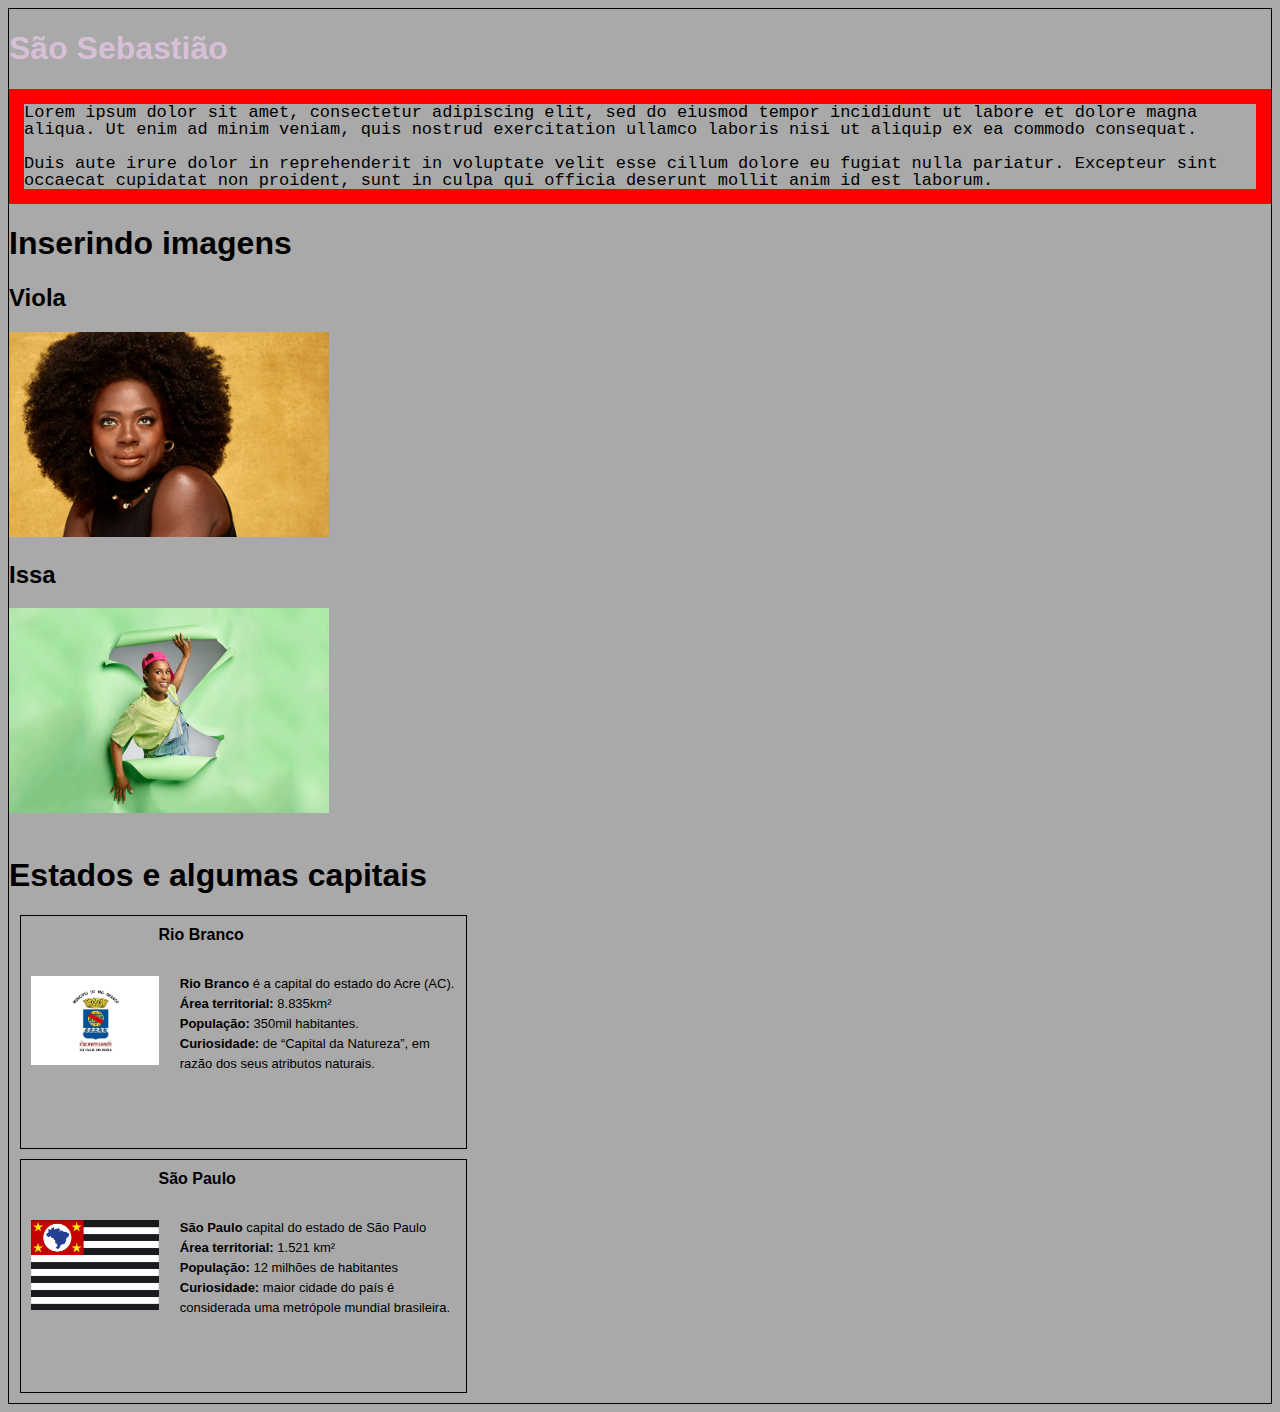
<file: Aulas CSS/index.html>
<!DOCTYPE html>

<html lang="pt-br">

<head>
  <title>Aprendendo CSS</title>
  <meta name="descrição do meu site" content="meu primeiro site com HTML">
  <meta charset="utf-8">
  <!-- <style>
    body {
      background-color: darkgray;
    }
  </style> -->
  <link rel="stylesheet" href="style.css">
</head>

<body>
  <h1 id="titulo">São Sebastião</h1>
  <p class="paragrafo">
    Lorem ipsum dolor sit amet,
    consectetur adipiscing elit, sed do eiusmod tempor incididunt ut labore et dolore magna aliqua.
    Ut enim ad minim veniam, quis nostrud exercitation ullamco laboris nisi ut aliquip ex ea commodo consequat.
    <!-- tag de quebra de linha -->
    <br /><br />
    Duis aute irure dolor in reprehenderit in voluptate velit esse cillum dolore eu fugiat nulla pariatur.
    Excepteur sint occaecat cupidatat non proident, sunt in culpa qui officia deserunt mollit anim id est laborum.
  </p>

  <h1>Inserindo imagens</h1>
  <h2>Viola</h2>
  <img src="img/viola.jpeg" width="320" height="205" />
  <h2>Issa</h2>
  <img src="img/issa.png" width="320" height="205" />
  <br><br>

  <h1>Estados e algumas capitais</h1>
  <section class="card">
    <h2 class="card-titulo">Rio Branco</h2>
    <img src="img/rioBranco.png" class="card-imagem">
    <p class="card-text">
      <strong>Rio Branco</strong> é a capital do estado do Acre (AC). <br> <b> Área territorial:</b> 8.835km² <br> <b>População: </b>350mil habitantes.
      <br> <b>Curiosidade:</b> de “Capital da Natureza”, em razão dos seus atributos naturais.
    </p>
  </section>

  <section class="card">
    <h2 class="card-titulo">São Paulo</h2>
    <img src="img/saoPaulo.png" class="card-imagem">
    <p class="card-text"> <strong>São Paulo</strong> capital do estado de São Paulo <br>
      <b>Área territorial:</b> 1.521 km² <br> <b>População:</b> 12 milhões de habitantes <br>
      <b>Curiosidade:</b> maior cidade do país é considerada uma metrópole mundial brasileira.
    </p>
  </section>

</body>

</html>
</file>
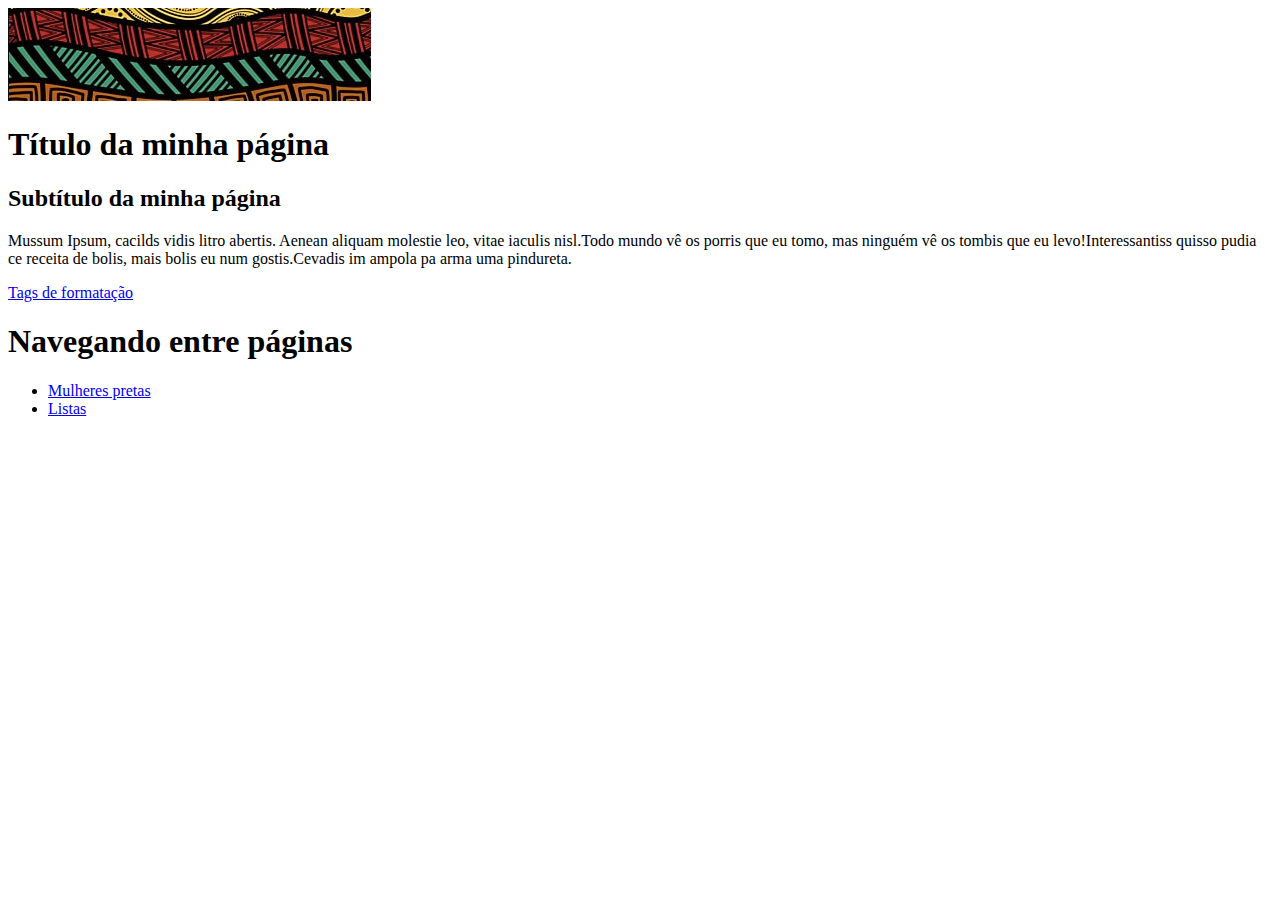
<file: Aulas HTML/index.html>
<!DOCTYPE html>
<html lang="pt-br">

<head>
  <title>Meu site</title>
  <meta name="description" content="Esse é o meu primeiro site pessoal">
  <meta charset="UTF-8">
</head>

<body>
  <header>
    <nav>
      <img src="./img/banner.png" alt="Imagem de um banner aleatório.">
    </nav>
  </header>

  <main>
    <section>
      <h1> Título da minha página </h1>
      <h2>Subtítulo da minha página</h2>
      <!-- <h3>Título do meu artigo</h3>
      <h4>Título do meu artigo</h4>
      <h5>Título do meu artigo</h5>
      <h6>Título do meu artigo</h6>  -->
      <p>
        Mussum Ipsum, cacilds vidis litro abertis. Aenean aliquam molestie leo, vitae iaculis nisl.Todo mundo vê os porris que eu tomo, mas ninguém vê os tombis que eu levo!Interessantiss quisso pudia ce receita de bolis, mais bolis eu num gostis.Cevadis im ampola pa arma uma pindureta.
      </p>
    </section>
    <section>
      <a href="formatacao.html" target="_blank">Tags de formatação</a>
    </section>
  </main>

  <footer>
    <h1>Navegando entre páginas</h1>
    <ul>
      <li>
        <a href="mulheres.html" target="_blank">Mulheres pretas</a>
      </li>
      <li>
        <a href="listas.html" target="_blank">Listas</a>
      </li>
    </ul>
  </footer>
</body>

</html>
</file>
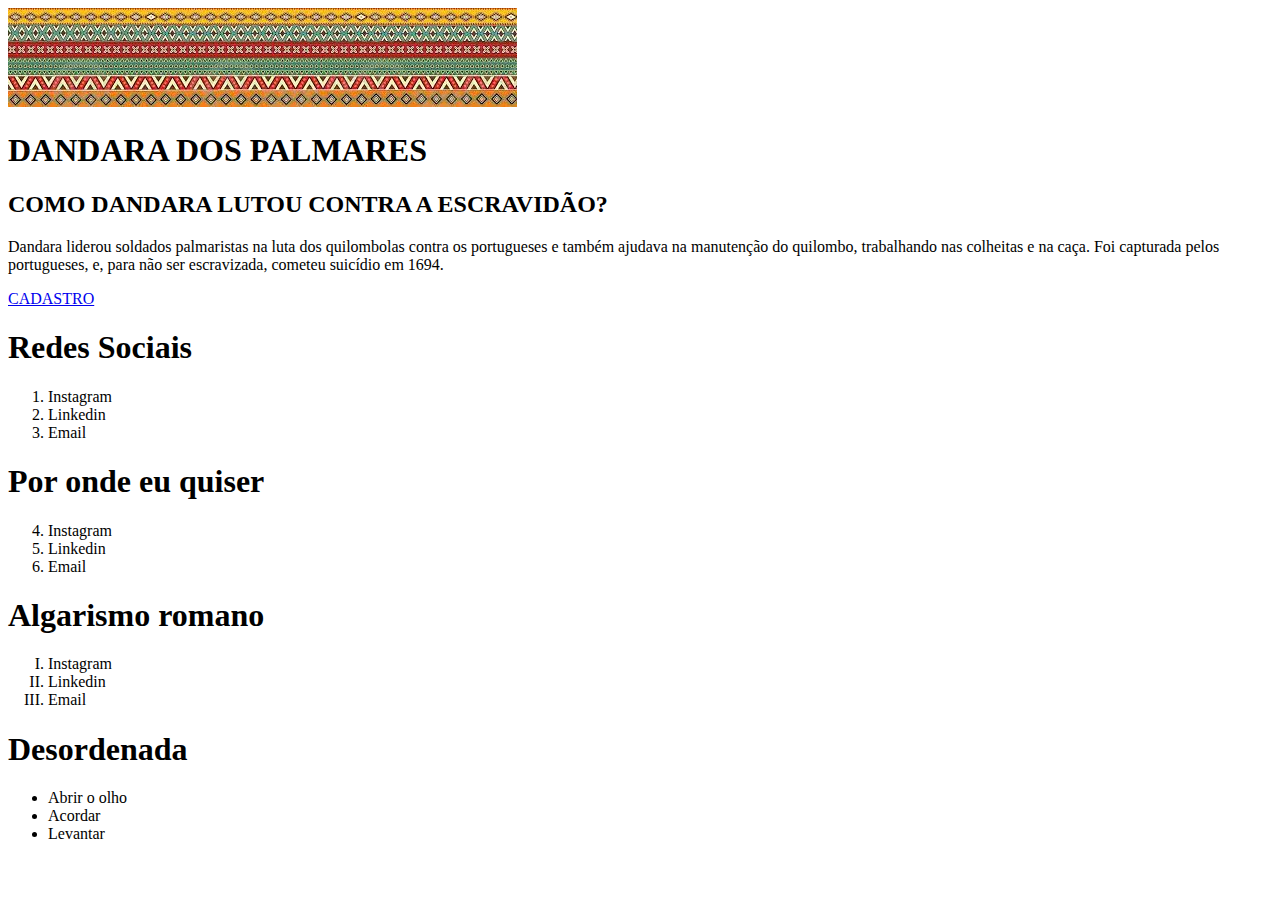
<file: Dandara/index.html>
<!DOCTYPE html>
<html lang="pt-br">
    <head>
        <title> Site de Dandara </title>
        <meta name="description" content="Esse é meu primeiro site pessoal.">
        <meta charset="UTF-8">

    </head>

    <body>
        <header>
            <nav>
                <img src="./img/images.jpg" alt="Imagem de um banner aleatorio.">
            </nav>
        </header>

        <main>
            <section>
                <h1> DANDARA DOS PALMARES </h1>
                <h2> COMO DANDARA LUTOU CONTRA A ESCRAVIDÃO? </h2>
                <!-- <h3> titulo do titulo do titulo </h3> -->
                <p> Dandara liderou soldados palmaristas na luta dos quilombolas contra os portugueses e também ajudava na manutenção do quilombo, 
                    trabalhando nas colheitas e na caça. Foi capturada pelos portugueses, e, para não ser escravizada, cometeu suicídio em 1694. 
                </p>
            </section>
            <section>
                <a href="formatacao.html" target="_blank"> CADASTRO </a>
            </section>
        </main>
        <footer>
            <h1> Redes Sociais </h1>
            <ol>
                <li> Instagram </li>
                <li> Linkedin </li>
                <li> Email </li>
            </ol>

            <h1> Por onde eu quiser </h1>
            <ol start="4">
                <li> Instagram </li>
                <li> Linkedin </li>
                <li> Email </li>
            </ol>

            <h1> Algarismo romano </h1>
            <ol type="I">
                <li> Instagram </li>
                <li> Linkedin </li>
                <li> Email </li>
            </ol>

            <h1> Desordenada </h1>
            <ul>
                <li> Abrir o olho </li>
                <li> Acordar </li>
                <li> Levantar </li>
            </ul>

        </footer>
        
    </body>
</html>
</file>
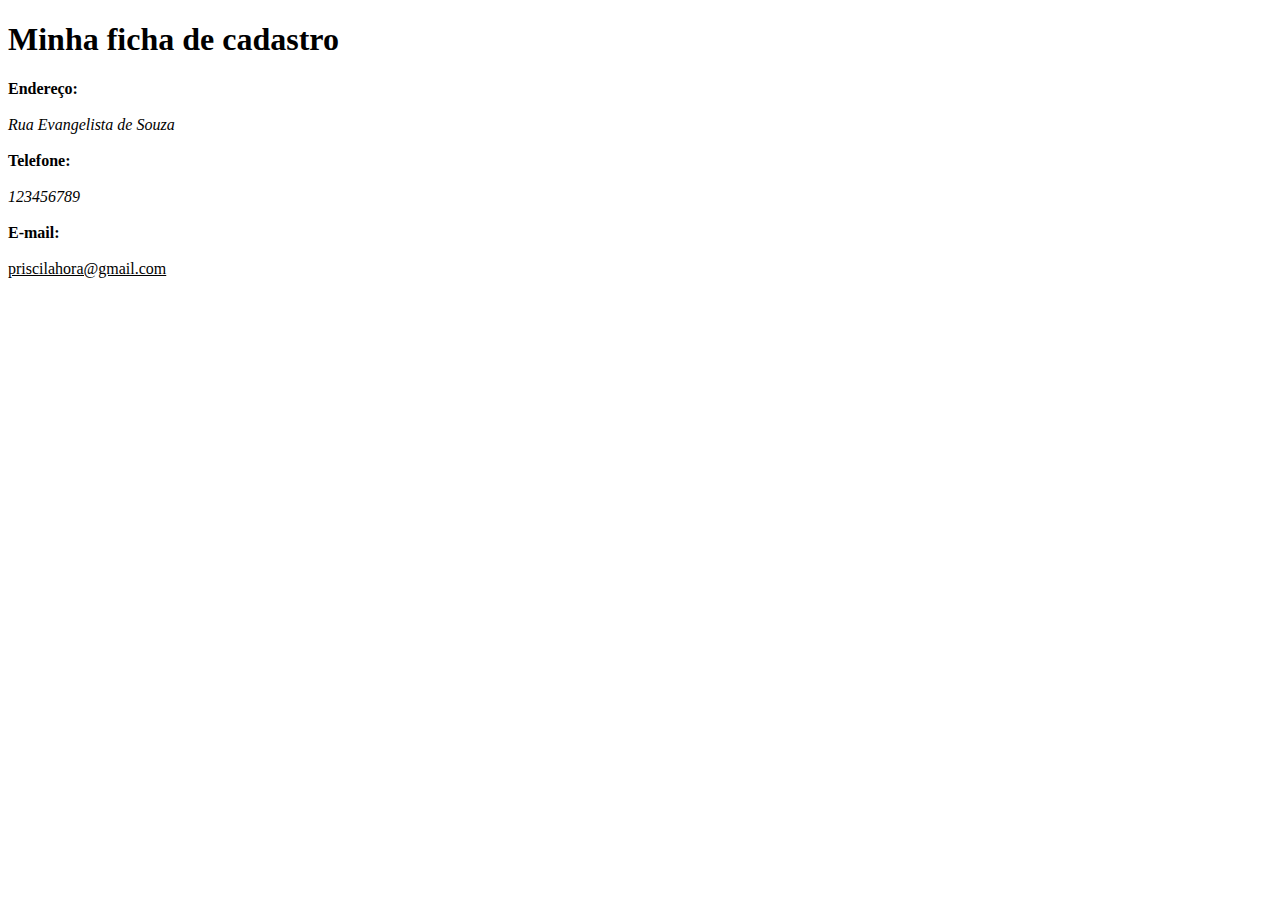
<file: formatacao.html>
<!DOCTYPE html>
<html lang="pt-br">

    <head>
        <title> Tags de formatação </title>
        <meta name="description" content="Testeando a formatação de texto por meio do HTML">
        <meta charset="UTF-8">
    </head>

    <body>
        <h1> Minha ficha de cadastro </h1>
        <p> 
            <b> Endereço: </b> <!-- deixa negrito -->
            <br><br> <!-- pula linha -->
            <i> Rua Evangelista de Souza </i> <!-- deixa em itálico -->
            <br><br>
            <strong> Telefone: </strong> <!-- Traz um tom de cor forte ao texto -->
            <br><br>
            <i> 123456789 </i>
            <br><br>
            <b> E-mail: </b>
            <br><br>
            <u> priscilahora@gmail.com </u> <!-- sublinhado -->
        </p>
        
    </body>
</html>
</file>
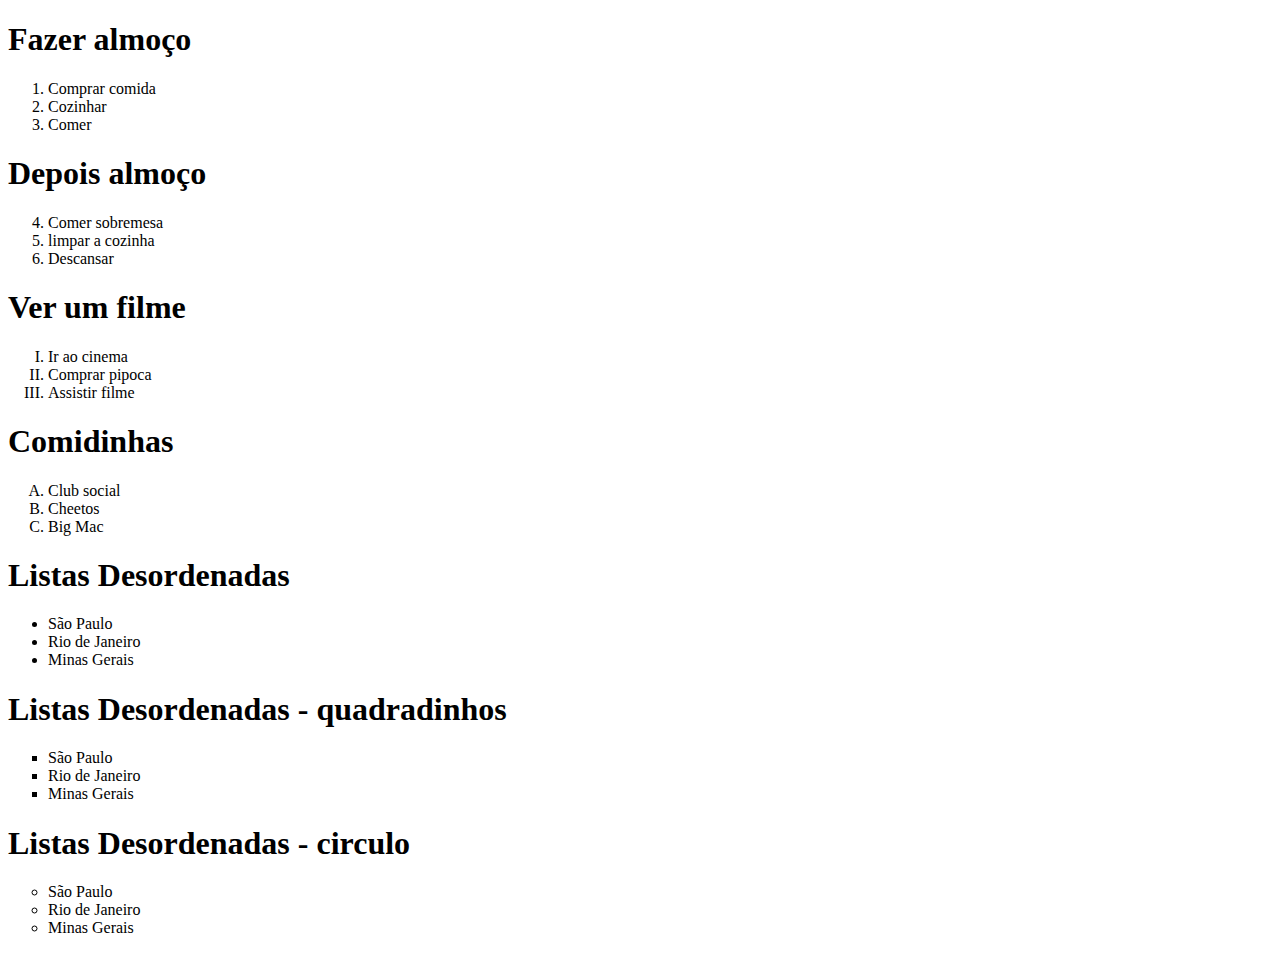
<file: listas.html>
<!DOCTYPE html>

<html lang="pt-br">

<head>
  <title>Listas</title>
  <meta name="description" content="listas">
  <meta charset="utf-8">
</head>

<body>
  <section>
    <h1>Fazer almoço</h1>
    <ol>
      <li>Comprar comida</li>
      <li>Cozinhar</li>
      <li>Comer</li>
    </ol>

    <h1>Depois almoço</h1>
    <ol start="4">
      <li>Comer sobremesa</li>
      <li>limpar a cozinha</li>
      <li>Descansar</li>
    </ol>

    <h1>Ver um filme</h1>
    <ol type="I">
      <li>Ir ao cinema</li>
      <li>Comprar pipoca</li>
      <li>Assistir filme</li>
    </ol>

    <h1>Comidinhas</h1>
    <ol type="A">
      <li>Club social</li>
      <li>Cheetos</li>
      <li>Big Mac</li>
    </ol>
  </section>

  <section>
    <h1>Listas Desordenadas</h1>
    <ul>
      <li>São Paulo</li>
      <li>Rio de Janeiro</li>
      <li>Minas Gerais</li>
    </ul>

    <h1>Listas Desordenadas - quadradinhos</h1>
    <ul type="square">
      <li>São Paulo</li>
      <li>Rio de Janeiro</li>
      <li>Minas Gerais</li>
    </ul>

    <h1>Listas Desordenadas - circulo</h1>
    <ul type="circle">
      <li>São Paulo</li>
      <li>Rio de Janeiro</li>
      <li>Minas Gerais</li>
    </ul>
  </section>
</body>
</file>
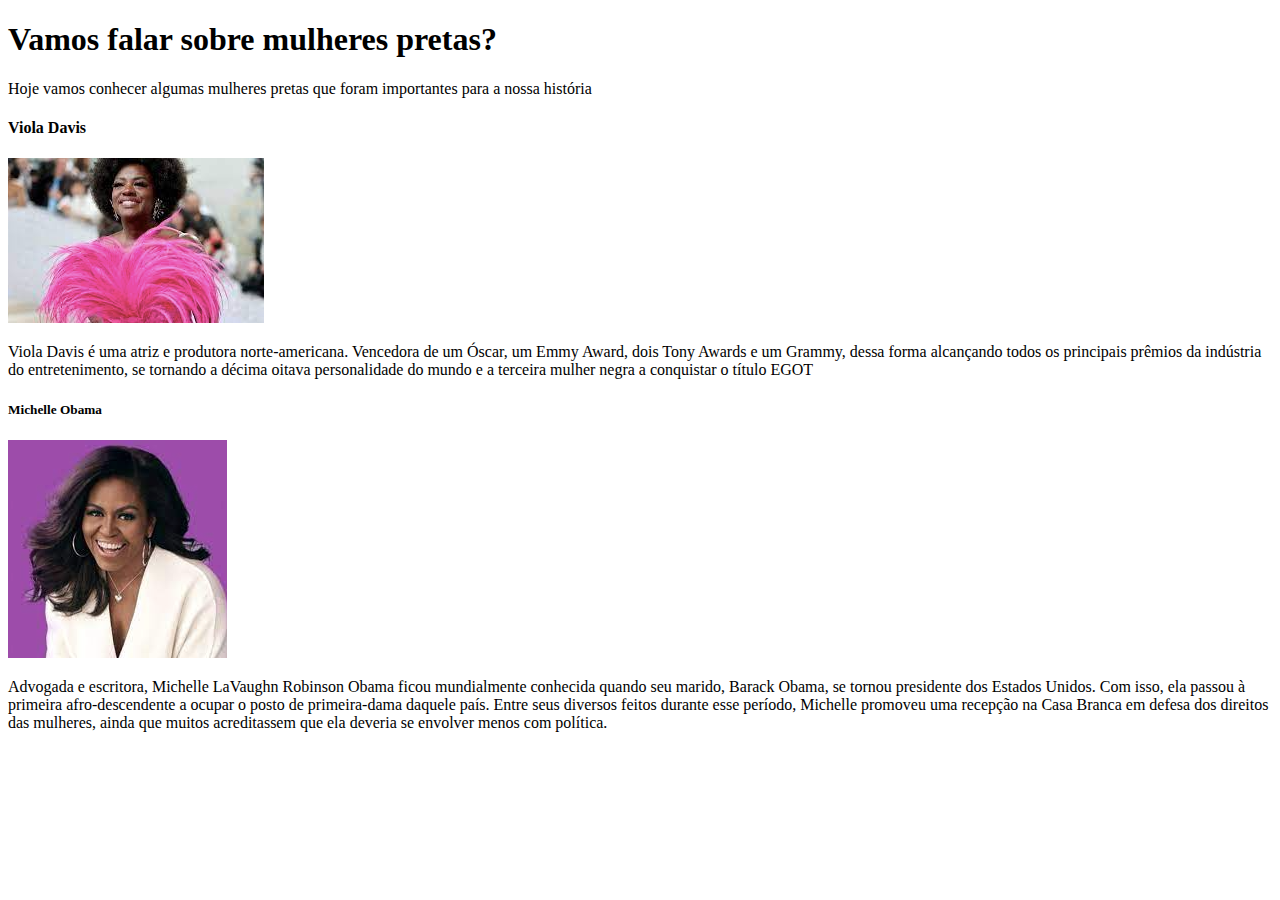
<file: mulheres.html>
<!DOCTYPE html>

<html lang="pt-br">

<head>
  <title>Títulos e Parágrafos</title>
  <meta charset="utf-8">
</head>

<body>
  <h1>Vamos falar sobre mulheres pretas?</h1>

  <p>Hoje vamos conhecer algumas mulheres pretas que foram importantes para a nossa história</p>

  <h4>Viola Davis</h4>
  <img src="img/viola.png" alt="imagem da Rosa Parks">
  <p>
    Viola Davis é uma atriz e produtora norte-americana. Vencedora de um Óscar, um Emmy Award, dois Tony Awards e um Grammy, dessa forma alcançando todos os principais prêmios da indústria do entretenimento, se tornando a décima oitava personalidade do mundo e a terceira mulher negra a conquistar o título EGOT
  </p>

  <h5>Michelle Obama</h5>
  <img src="img/michelle.png" alt="imagem da Rosa Parks">
  <p>
    Advogada e escritora, Michelle LaVaughn Robinson Obama ficou mundialmente conhecida quando seu marido,
    Barack Obama, se tornou presidente dos Estados Unidos. Com isso, ela passou à primeira afro-descendente
    a ocupar o posto de primeira-dama daquele país.
    Entre seus diversos feitos durante esse período, Michelle promoveu uma recepção na Casa Branca em defesa
    dos direitos das mulheres, ainda que muitos acreditassem que ela deveria se envolver menos com política.
  </p>
</body>

</html>
</file>
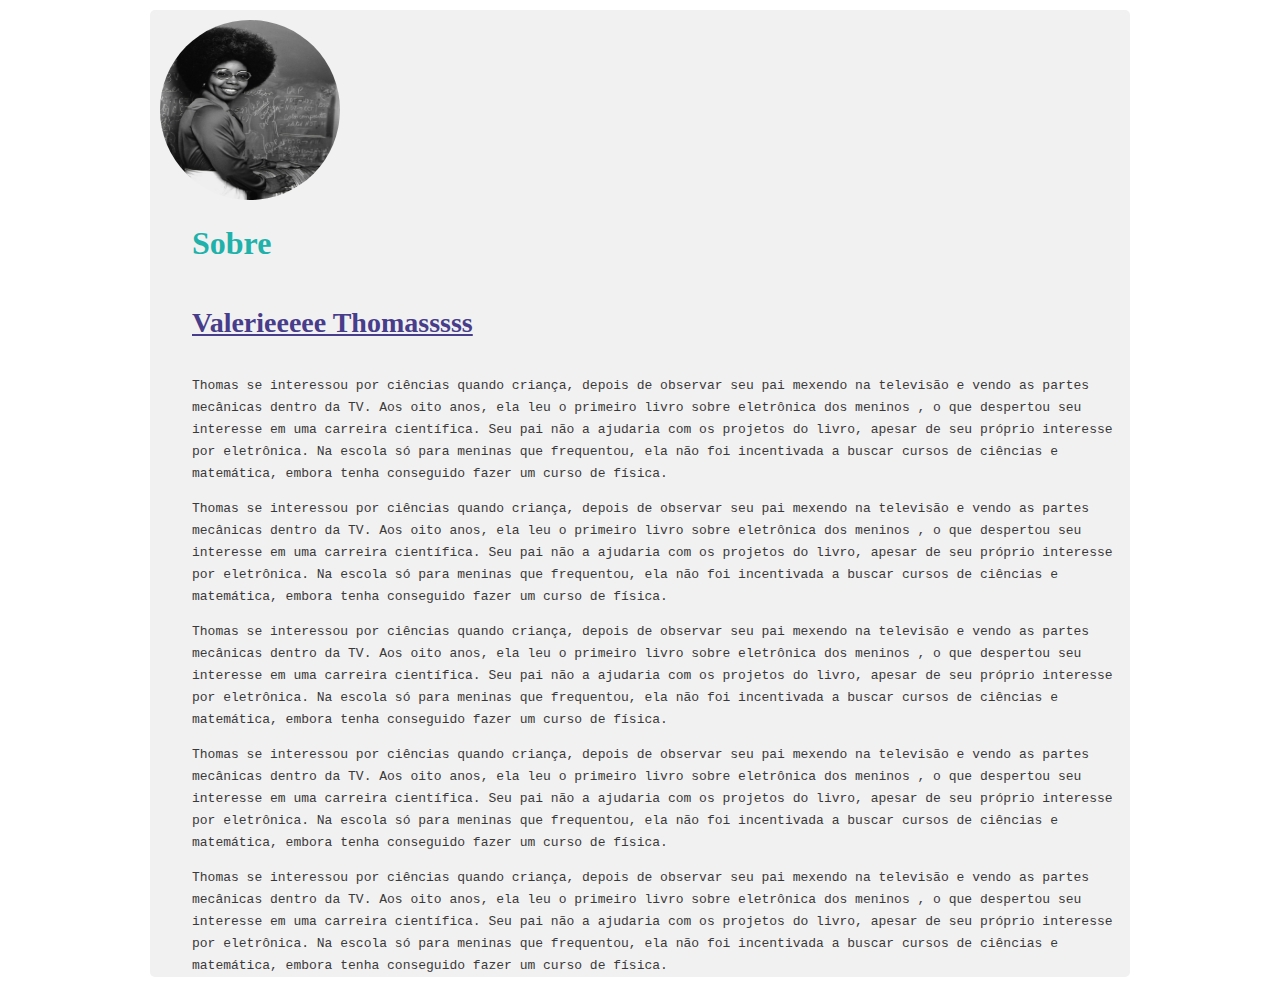
<file: Aulas CSS/card.html>
<!DOCTYPE html>
<html lang="pt-br">

<head>
  <title>Aprendendo CSS</title>
  <meta name="description" content="Esse é o meu primeiro site pessoal!!!!!">
  <meta charset="UTF-8">
  <link rel="stylesheet" href="card.css">
</head>

<body>
  <section class="container">
    <article>
      <div>
        <img src="img/valerie-thomas.jpg" class="fotoValerie">
      </div>
      <div class="sobre">
        <h1 class="titulo">Sobre</h1>
        <h2 class="nome">Valerieeeee Thomasssss</h2>
      </div>
    </article>
    <article>
      <p class="descricao">Thomas se interessou por ciências quando criança, depois de observar seu pai mexendo na televisão e vendo as partes mecânicas dentro da TV. Aos oito anos, ela leu o primeiro livro sobre eletrônica dos meninos , o que despertou seu interesse
        em uma carreira científica. Seu pai não a ajudaria com os projetos do livro, apesar de seu próprio interesse por eletrônica. Na escola só para meninas que frequentou, ela não foi incentivada a buscar cursos de ciências e matemática, embora
        tenha conseguido fazer um curso de física.
      </p>
      <p class="descricao">Thomas se interessou por ciências quando criança, depois de observar seu pai mexendo na televisão e vendo as partes mecânicas dentro da TV. Aos oito anos, ela leu o primeiro livro sobre eletrônica dos meninos , o que despertou seu interesse
        em uma carreira científica. Seu pai não a ajudaria com os projetos do livro, apesar de seu próprio interesse por eletrônica. Na escola só para meninas que frequentou, ela não foi incentivada a buscar cursos de ciências e matemática, embora
        tenha conseguido fazer um curso de física.
      </p>
      <p class="descricao">Thomas se interessou por ciências quando criança, depois de observar seu pai mexendo na televisão e vendo as partes mecânicas dentro da TV. Aos oito anos, ela leu o primeiro livro sobre eletrônica dos meninos , o que despertou seu interesse
        em uma carreira científica. Seu pai não a ajudaria com os projetos do livro, apesar de seu próprio interesse por eletrônica. Na escola só para meninas que frequentou, ela não foi incentivada a buscar cursos de ciências e matemática, embora
        tenha conseguido fazer um curso de física.
      </p>
      <p class="descricao">Thomas se interessou por ciências quando criança, depois de observar seu pai mexendo na televisão e vendo as partes mecânicas dentro da TV. Aos oito anos, ela leu o primeiro livro sobre eletrônica dos meninos , o que despertou seu interesse
        em uma carreira científica. Seu pai não a ajudaria com os projetos do livro, apesar de seu próprio interesse por eletrônica. Na escola só para meninas que frequentou, ela não foi incentivada a buscar cursos de ciências e matemática, embora
        tenha conseguido fazer um curso de física.
      </p>
      <p class="descricao">Thomas se interessou por ciências quando criança, depois de observar seu pai mexendo na televisão e vendo as partes mecânicas dentro da TV. Aos oito anos, ela leu o primeiro livro sobre eletrônica dos meninos , o que despertou seu interesse
        em uma carreira científica. Seu pai não a ajudaria com os projetos do livro, apesar de seu próprio interesse por eletrônica. Na escola só para meninas que frequentou, ela não foi incentivada a buscar cursos de ciências e matemática, embora
        tenha conseguido fazer um curso de física.
      </p>
    </article>
  </section>
</body>

</html>
</file>
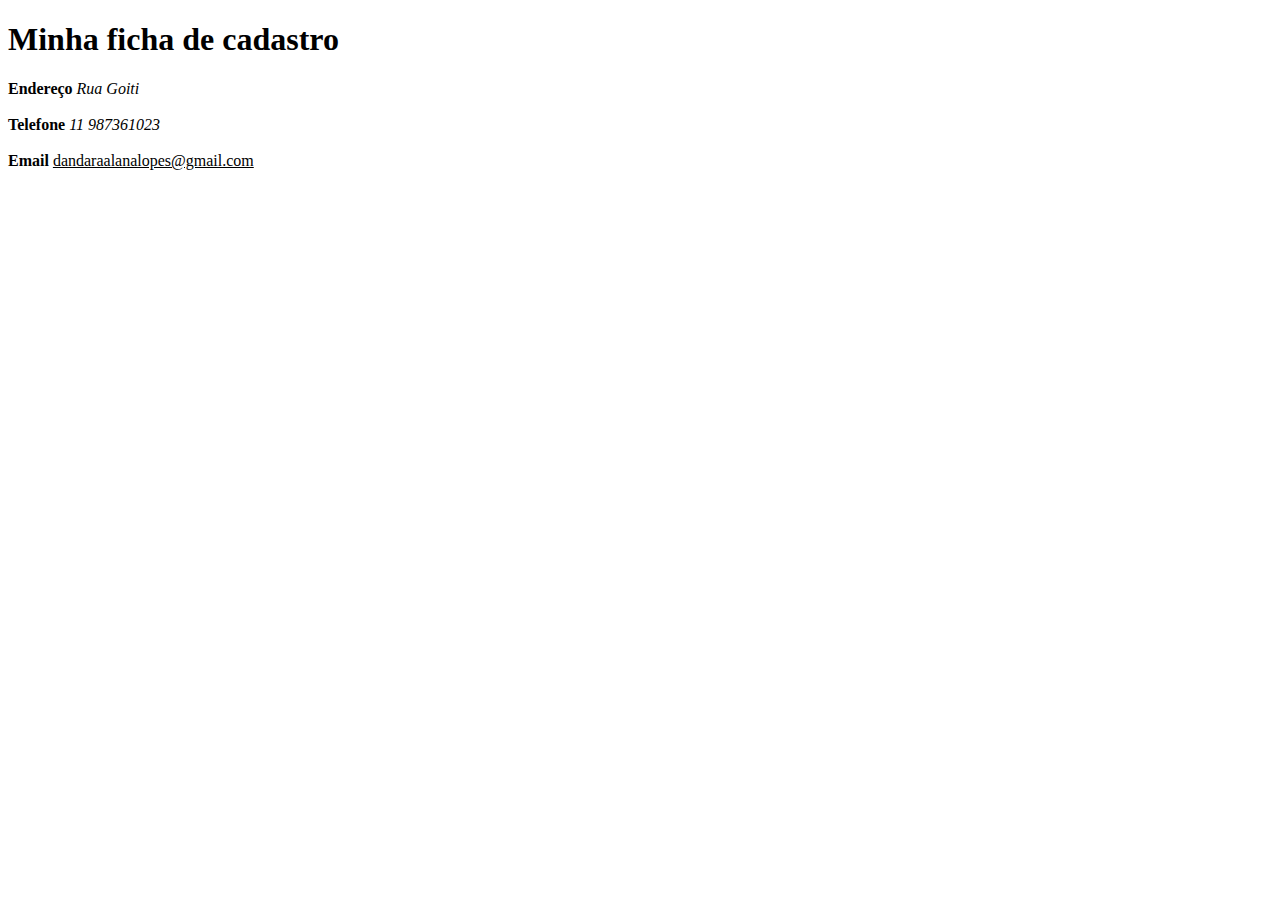
<file: Dandara/formatacao.html>
<!DOCTYPE html>
<html lang="pt-br">
    <head>
        <title> Site de Dandara </title>
        <meta name="description" content="Esse é meu primeiro site pessoal.">
        <meta charset="UTF-8">

    </head>

    <body>
       <h1>  Minha ficha de cadastro </h1>

       <p>
        <b> Endereço </b>
        <i> Rua Goiti </i>
        <br> <br>
        <strong> Telefone </strong>
        <i> 11 987361023 </i>
        <br> <br>
        <b> Email </b>
        <u> dandaraalanalopes@gmail.com </u>
        <br> <br>
        
       </p>
        <main></main>
        <footer></footer>
        
    </body>
</html>
</file>
<file: Aulas CSS/style.css>
*{
  font-family: Verdana, Geneva, Tahoma, sans-serif
}

body {
  border: 1px solid black;
  background-color: darkgrey;
}

#titulo{
  color:rgb(216,191,216);
}

.paragrafo{
  font-size: 17px;
  font-family: monospace;
  line-height: 1;
  border: 15px solid red; 
}

.card{
  /* largura */
  width: 425px;
  /* altura */
  height: 212px;
  border: 1px solid black;
  margin: 10px 0 10px 11px;
  padding: 10px;
}

.card-titulo{
  font-size: medium;
  margin: 0 0 10px 0;
  display: inline;
}

.card-imagem{
  width: 30%;
  display: inline;
  float: left;
  margin-top: 50px;
}

.card-text{
  display: inline;
  width: 65%;
  float: right;
  font-size: small;
  line-height: 15pt;
  margin-top: 30px;
}
</file>
<file: Aulas CSS/card.css>
.container{
  margin-right: auto;
  margin-left: auto;
  max-width: 960px;
  padding-left: 10px;
  padding-right: 10px;
  width: 100%;
  background: #f2f1f1;
  margin-top: 10px;
  border-radius: 5px;
}

.fotoValerie{
  margin-top: 10px;
  width: 180px;
  height: 180px;
  border-radius: 200px;
}

.sobre{
  display: flex;
  flex-direction: column;
  justify-content: center;
  margin-left: 32px;
}

.titulo{
  color: #20B2AA;
  font-size: 32px;
}

.nome{
  color: #483D8B;
  font-size: 28px;
  text-decoration: underline;
}

.descricao{
  line-height: 22px;
  color: #3A3939;
  font-weight: 500;
  font-family: monospace;
  margin-left: 32px;
  margin-bottom: 10px;
}
</file>
